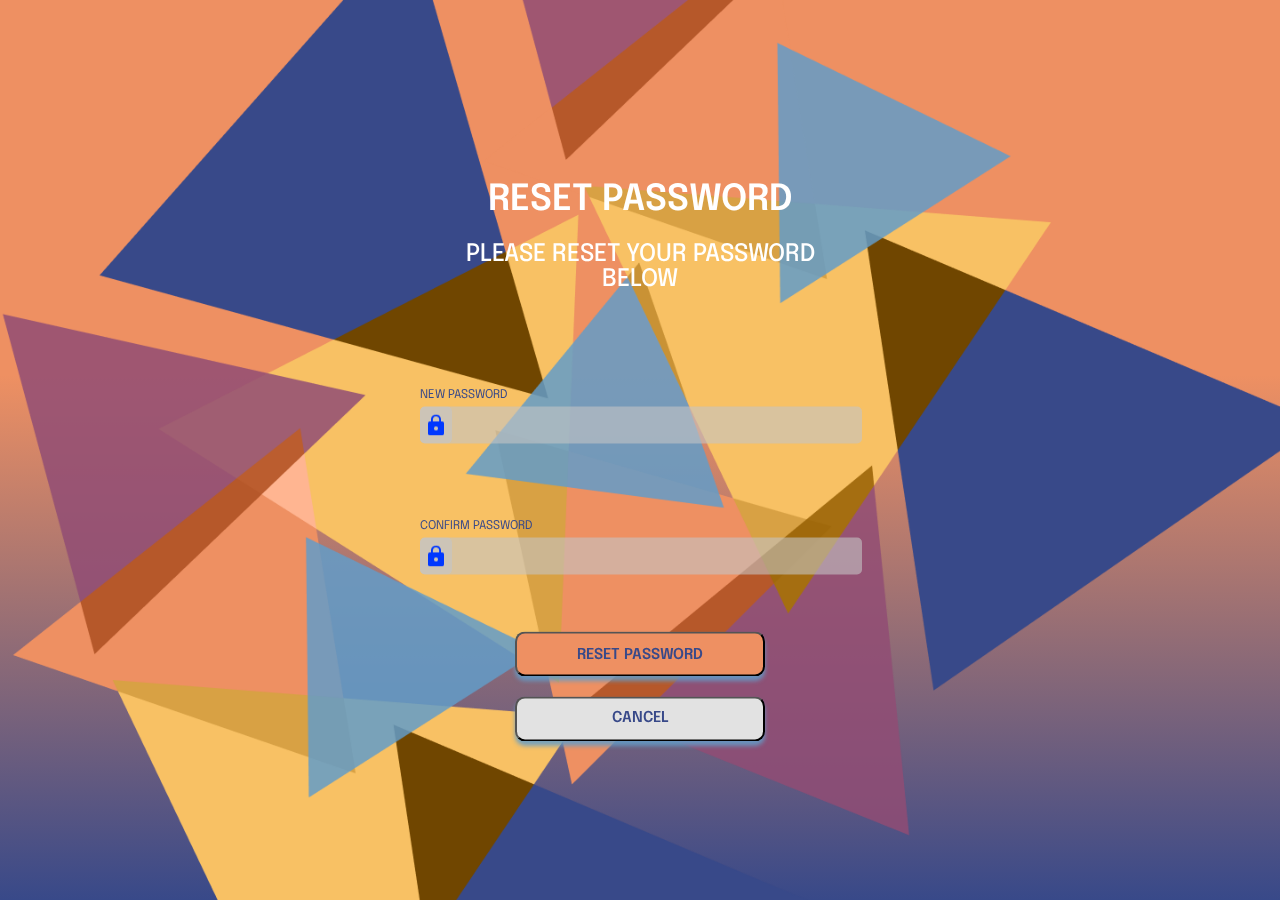
<file: index.html>
<!DOCTYPE html>
<html lang="en">
<head>
    <meta charset="UTF-8">
    <meta http-equiv="X-UA-Compatible" content="IE=edge">
    <meta name="viewport" content="width=device-width, initial-scale=1.0">
    <title>Document</title>
    <link rel="stylesheet" href="reset.css">
<link rel="preconnect" href="https://fonts.googleapis.com">
<link rel="preconnect" href="https://fonts.gstatic.com" crossorigin>
<link href="https://fonts.googleapis.com/css2?family=Epilogue:wght@500;600&display=swap" rel="stylesheet">
</head>
<body>
<div class="content-container">
        <div class="content">
            <div class="heading-box">
                <h1>
                    RESET PASSWORD
                </h1>
                <h2>
                    PLEASE RESET YOUR PASSWORD BELOW
                </h2>
            </div>
            <div class="form-container">
                <form>
                    <div class="inputs">
                    <label for="password"></label><br>
                    <p class="texts">NEW PASSWORD</p>
                        <span class="input-container">
                            <img src="lock.png">     
                            <input type="password" id="password" name="password"><br>
                        </span>
                    <label for="confirm"></label><br>
                    <p class="texts">CONFIRM PASSWORD</p>
                        <span class="input-container">
                             <img src="lock.png">     
                             <input type="password" id="confirm" name="confirm"><br>
                        </span> 
                    </div>
                    <br>
                    <input id="reset" type="submit" value="RESET PASSWORD"><br>
                    <input id="cancel" type="submit" value="CANCEL"><br>
                </form>
            </div>
        </div>
</div>
</body>
</html>
</file>
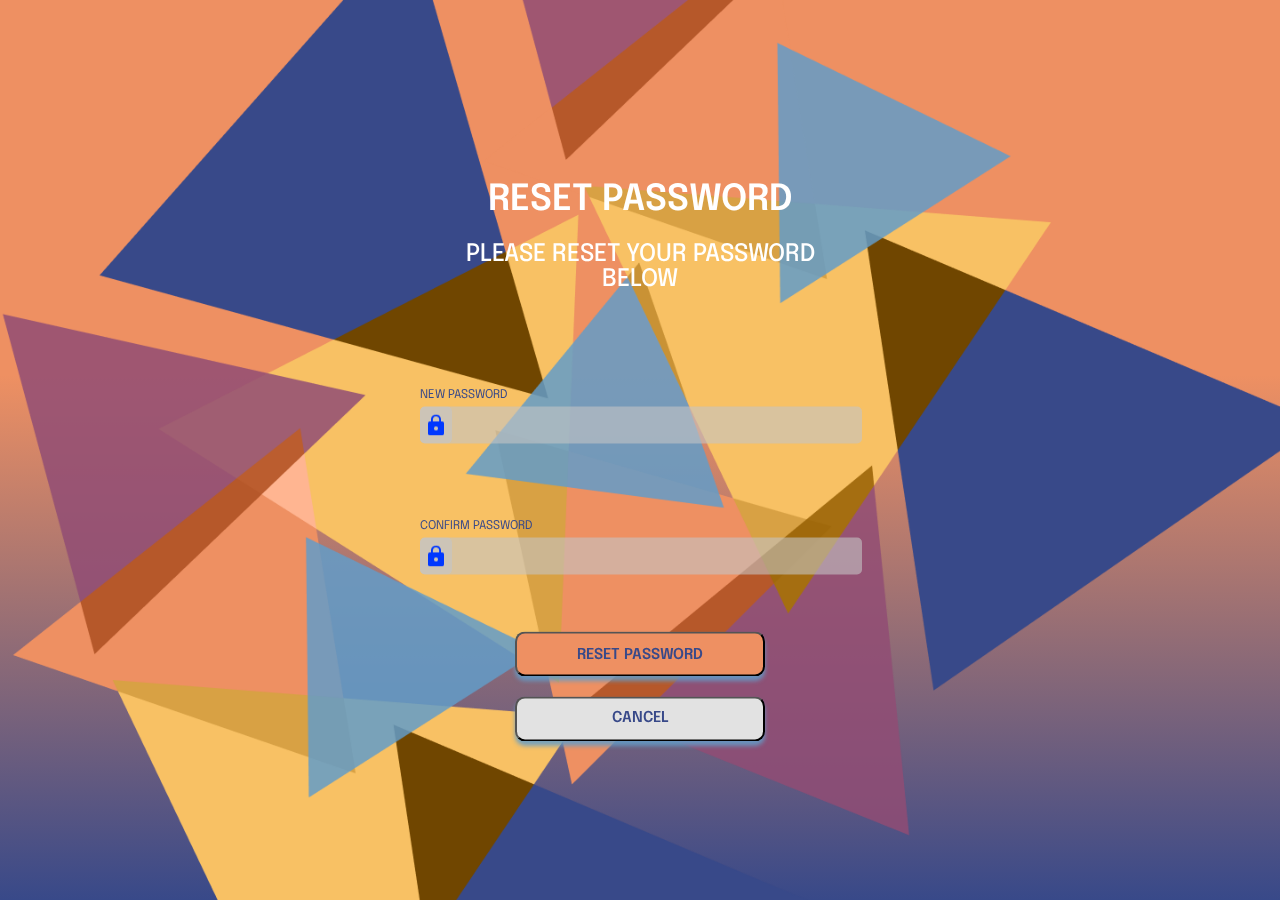
<file: reset.html>
<!DOCTYPE html>
<html lang="en">
<head>
    <meta charset="UTF-8">
    <meta http-equiv="X-UA-Compatible" content="IE=edge">
    <meta name="viewport" content="width=device-width, initial-scale=1.0">
    <title>Document</title>
    <link rel="stylesheet" href="reset.css">
   

<link rel="preconnect" href="https://fonts.googleapis.com">
<link rel="preconnect" href="https://fonts.gstatic.com" crossorigin>
<link href="https://fonts.googleapis.com/css2?family=Epilogue:wght@500;600&display=swap" rel="stylesheet">

</head>

<body>

<div class="content-container">
   
        <div class="content">
            <div class="heading-box">
                <h1>
                    RESET PASSWORD
                </h1>
                <h2>
                    PLEASE RESET YOUR PASSWORD BELOW
                </h2>
            </div>
            <div class="form-container">
                <form>
                    


                    <div class="inputs">
                    <label for="password"></label><br>
                    <p class="texts">NEW PASSWORD</p>
                        <span class="input-container">
                            <img src="lock.png">     
                            <input type="password" id="password" name="password"><br>
                        </span>

                    <label for="confirm"></label><br>
                    <p class="texts">CONFIRM PASSWORD</p>
                        <span class="input-container">
                             <img src="lock.png">     
                             <input type="password" id="confirm" name="confirm"><br>
                        </span> 
                    </div>

                    <br>

                    <input id="reset" type="submit" value="RESET PASSWORD"><br>
                    <input id="cancel" type="submit" value="CANCEL"><br>
                
                
                </form>
            </div>
        </div>

</div>





</body>
</html>
</file>
